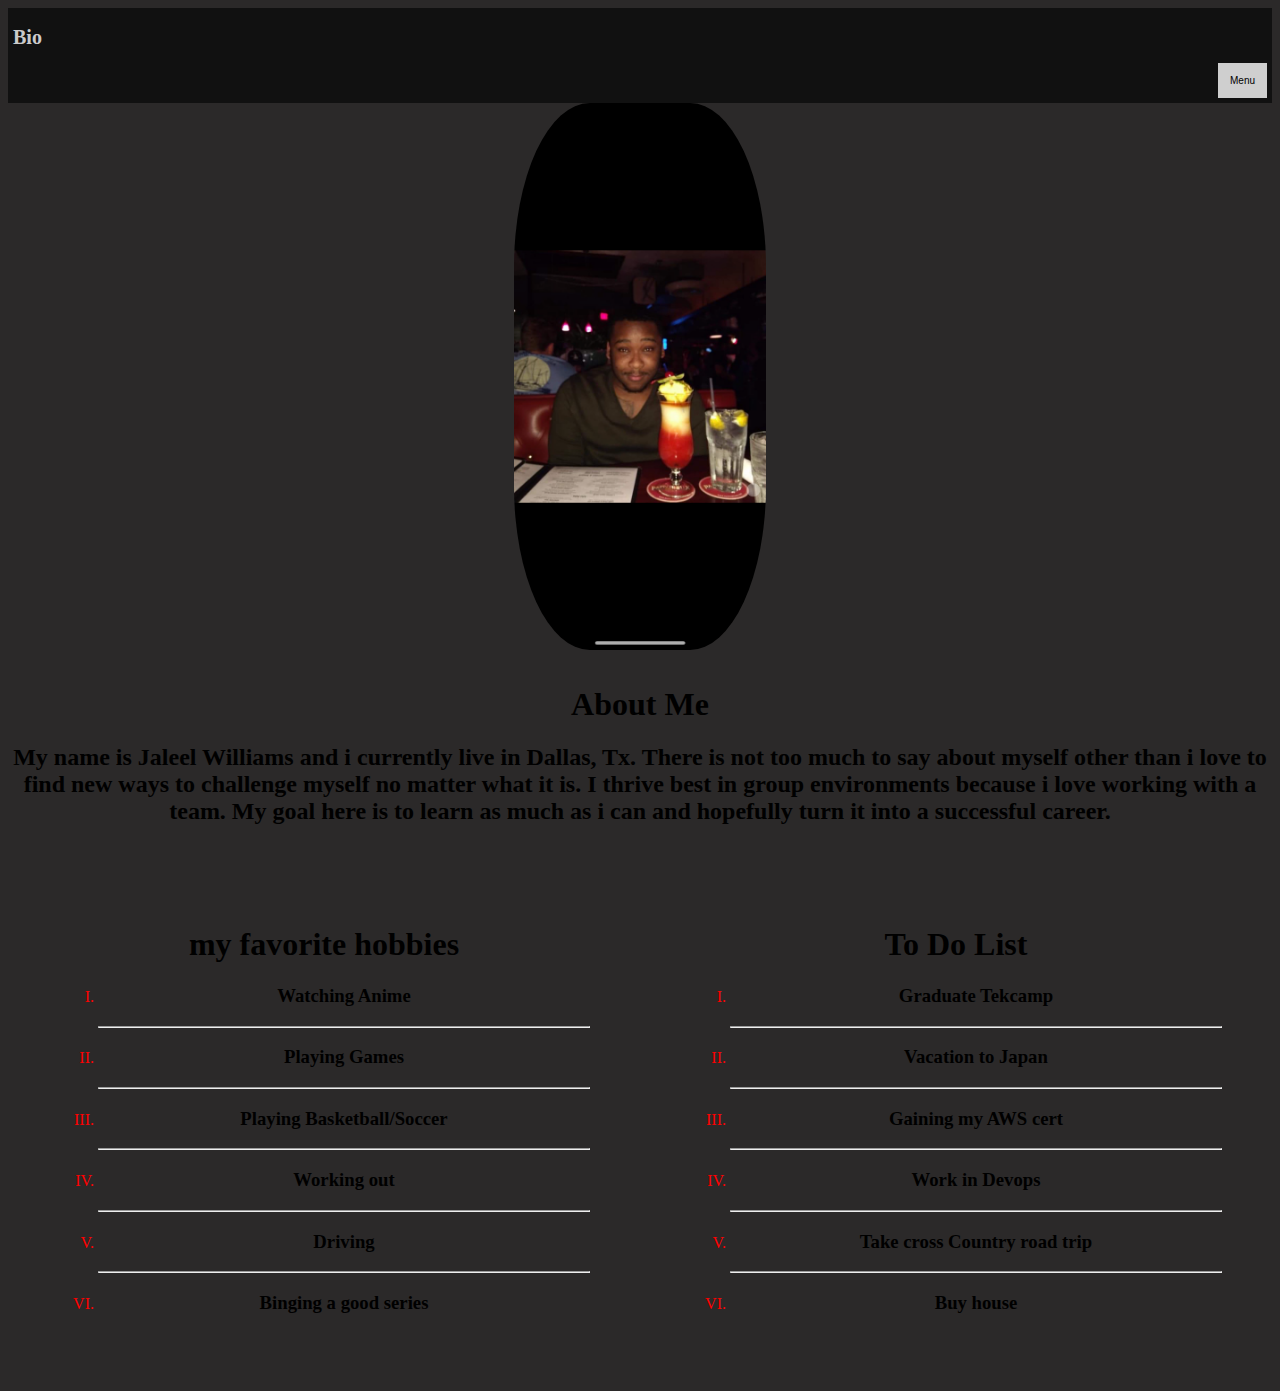
<file: index.html>
<!DOCTYPE html>
<html lang="en">
<head>
    <meta charset="UTF-8">
    <meta name="viewport" content="width=device-width, initial-scale=1.0">
    <link rel="stylesheet" href="index.css">
</head>
<body class="page">
    <header class="navbar">
        <h1>Bio</h1>
        <div class="dropdown">
            <button class="dropbtn">Menu</button>
            <ul class="dropcont">
                <li><a href="gallery.html">Gallery</a></li>
                <li><a href="contact.html">Contact</a></li>
            </ul>

        </div>
    </header>
    
      <main>
        <div class="pic">
            <img class="profilepic" src="assets/image2.png">
        </div>

        <div class="b">
            <h1>About Me</h1>
            <h2>My name is Jaleel Williams and i currently live in Dallas, Tx. There is not too much to say about myself other than i love to find new ways to challenge myself no matter what it is. I thrive best in group environments because i love working with a team. My goal here is to learn as much as i can and hopefully turn it into a successful career.</h2>
        </div>
        <section class="flex-container">
            <div class="item"> 
               <h1> my favorite hobbies</h1>
                <ol class="olfont">
                    <li><h3 class="licolor">Watching Anime</h3></li>
                    <hr></hr>
                    <li><h3 class="licolor">Playing Games</h3></li>
                    <hr></hr>
                    <li><h3 class="licolor">Playing Basketball/Soccer</h3></li>
                    <hr></hr>
                    <li><h3 class="licolor">Working out</h3></li>
                    <hr></hr>
                    <li><h3 class="licolor">Driving</h3></li>
                    <hr></hr>
                    <li><h3 class="licolor">Binging a good series</h3></li>
                </ol>
            </div>
            <div class="item">
                <h1>To Do List</h1>
                <ol class="olfont">
                    <li><h3 class="licolor">Graduate Tekcamp</h3></li>
                    <hr></hr>
                    <li><h3 class="licolor">Vacation to Japan</h3></li>
                    <hr></hr>
                    <li><h3 class="licolor">Gaining my AWS cert</h3></li>
                    <hr></hr>
                    <li><h3 class="licolor">Work in Devops</h3></li>
                    <hr></hr>
                    <li><h3 class="licolor">Take cross Country road trip</h3></li>
                    <hr></hr>
                    <li><h3 class="licolor">Buy house</h3></li>
                </ol>
            </div>
        </section>

      </main>


    
</body>
</html>
</file>
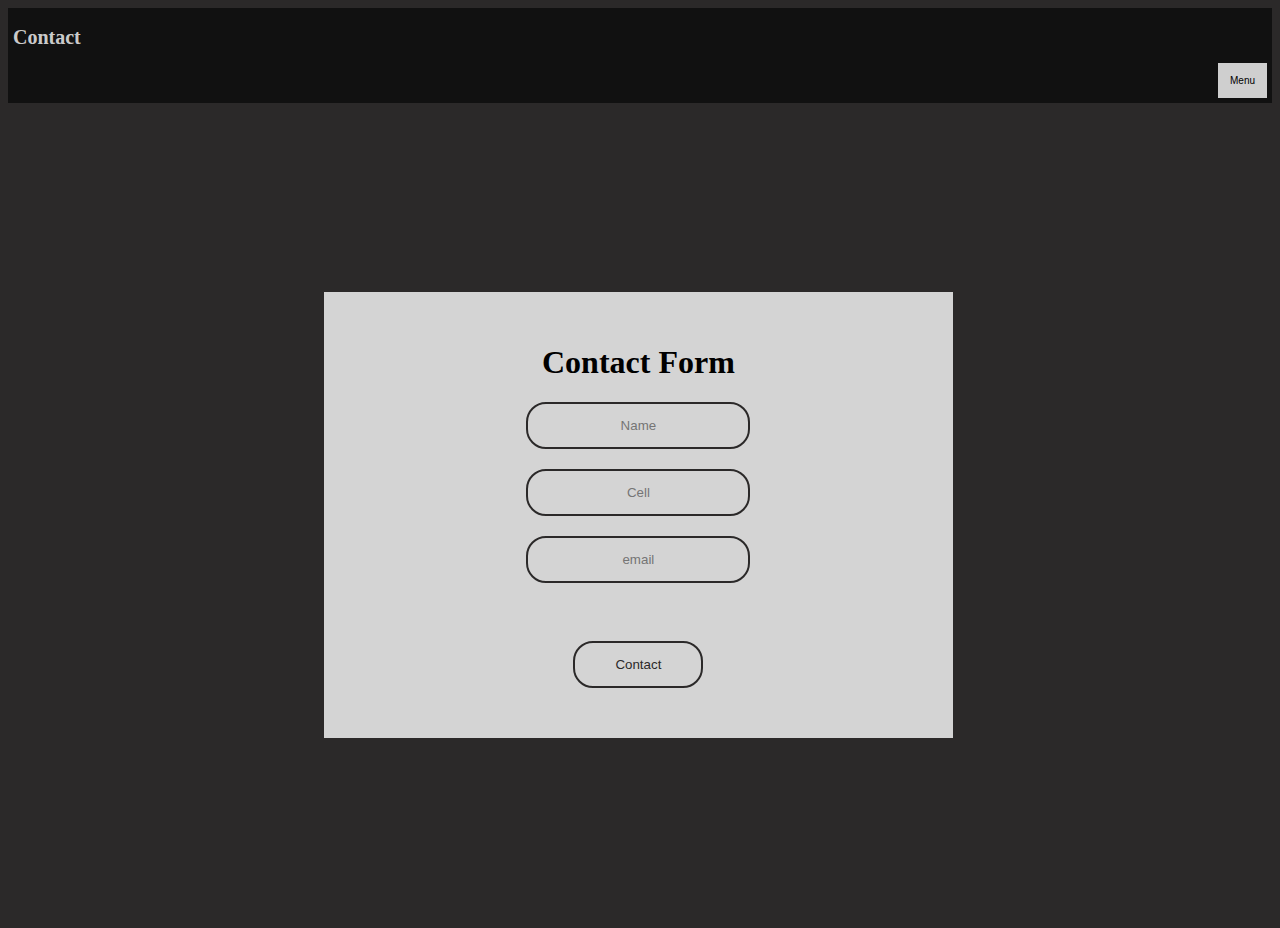
<file: contact.html>
<!DOCTYPE html>
<html lang="en">
<head>
    <meta charset="UTF-8">
    <meta name="viewport" content="width=device-width, initial-scale=1.0">
    <link rel="stylesheet" href="index.css">
</head>
<body class="page">
    <header class="navbar">
        <h1>Contact</h1>
        <div class="dropdown">
            <button class="dropbtn">Menu</button>
            <ul class="dropcont">
                <li><a href="index.html">Bio</a></li>
                <li><a href="gallery.html">Gallery</a></li>
            </ul>

        </div>
    </header>
    <section>
        <form class="box">
            <h1>Contact Form</h1>
            <input type="text" name="" placeholder="Name">
            <input type="tel" name="" placeholder="Cell">
            <input type="email" name="" placeholder="email"><br>
            <input type="submit" name="" value="Contact">
        </form>
    </section>


</body>
</html>
</file>
<file: index.css>
@media only screen and (max-width:800px) {
    /* For tablets: */
    .page, .navbar, .b, .grid-container, .flex-container {
      width: 100%;
      padding: 0;
    }
     
  }
  @media only screen and (max-width:500px) {
    /* For mobile phones: */
    .page, .navbar, .b, .grid-container, .flex-container {
      width: 100%;
    }
  }



.navbar {
    padding: 5px;
    background: rgb(17, 17, 17);
    color: rgba(255, 255, 255, 0.8);
    font-size: 10px;
    overflow: hidden;
}

.page {
    background-color: rgb(43, 41, 41);
}


.b {
    position: relative;
    text-align: center;
    padding-bottom: 10px;
    width: 100%;
    height: 100%;
    animation: pulse 5s infinite;
}

.pic {
    position: relative;
    text-align: center;
    padding-bottom: 10px;
    width: 100%;
    height: 90%;
}

.profilepic {
    width: 20%;
    height: 10%;
    border-radius: 30%;
}

.dropbtn {
    background-color: rgba(255, 255, 255, 0.8);
    color: rgb(0, 0, 0);
    padding: 12px;
    font-size: 10px;
    border: tomato;
    float: right;
    position: sticky;
}

.dropdown {
    position: relative;
    float: right;
}

.dropcont {
    display: none;
    position: relative;
    background-color: rgba(255, 255, 255, 0.8);
    min-width: 160px;
    box-shadow: 0px 8px 16px 0px red(0,0,0,0.2);
    z-index: 1;
    float: right;
    position: sticky;
}

.dropconta {
    color: seagreen;
    padding: 12px 16px;
    text-decoration: snow;
    display: block;
}

.olfont {
    color: red;
    list-style-type: upper-roman;
}

.licolor {
    color: black;
}

.grid-container {
    display: grid;
    grid-row-gap: 100px;
    grid-template-columns: auto auto auto;
    background-color: rgb(43, 41, 41);
    padding: 10px;
}
  
.grid-item {
    background-color: rgba(255, 255, 255, 0.8);
    border: 1px solid rgba(0, 0, 0, 0.8);
    padding: 30px;
    font-size: 30px;
    text-align: center;
    image-rendering: auto;
}

.img {
    width: 100%;
    height: 100%;
    display: block;
    object-fit: cover;
}


.flex-container {
      display: flex;
      flex-direction: row;
      background-color: rgb(43, 41, 41);
      justify-content: space-evenly;
}
    
.item {
    margin: 50px;
    text-align: center;
    width: 100%;
    height: 100%;
    animation: pulse 5s infinite;
}

.box {
    align-content: center;
     width: 45%;
     height: 60%;
     padding: 30px;
     margin-top: 15%;
     margin-bottom: 15%;
     margin-left: 25%;
     margin-right: 15%;
     background-color:  rgba(255, 255, 255, 0.8);
     text-align: center;
}

@keyframes pulse {
    0% {
        background-color: rgb(43, 41, 41);
    }
    100% {
        background-color: rgba(255, 255, 255, 0.8);
    }
}

.box input[type = "text"], .box input[type = "tel"], .box input[type = "email"] {
    border: 0;
    background: none;
    display: block;
    margin: 20px auto;
    text-align: center;
    border: 2px solid rgb(43, 41, 41);
    padding: 14px 10px;
    width: 200px;
    outline: none;
    color: rgb(43, 41, 41);
    border-radius: 20px;
    transition: 0.30s;
}

.box input[type = "text"]:focus, .box input[type = "tel"]:focus, .box input[type = "email"]:focus {
    width: 280px;
    border-color: red;
}

.box input[type = "submit"]{
    border: 0;
    background: none;
    display: block;
    margin: 20px auto;
    text-align: center;
    border: 2px solid rgb(43, 41, 41);
    padding: 14px 40px;
    outline: none;
    color: rgb(43, 41, 41);
    border-radius: 20px;
    transition: 0.20s;
    cursor: pointer;
}

.box input[type = "submit"]:hover {
    background: rgb(43, 41, 41);
    color: silver;
}

.dropconta:hover {
    background-color: rgb(231, 225, 225);
    display: inline;
}

.dropdown:hover .dropcont {
    display: block;

}

.dropdown:hover .dropbtn {
    background-color: rgb(43, 41, 41);
}
</file>
